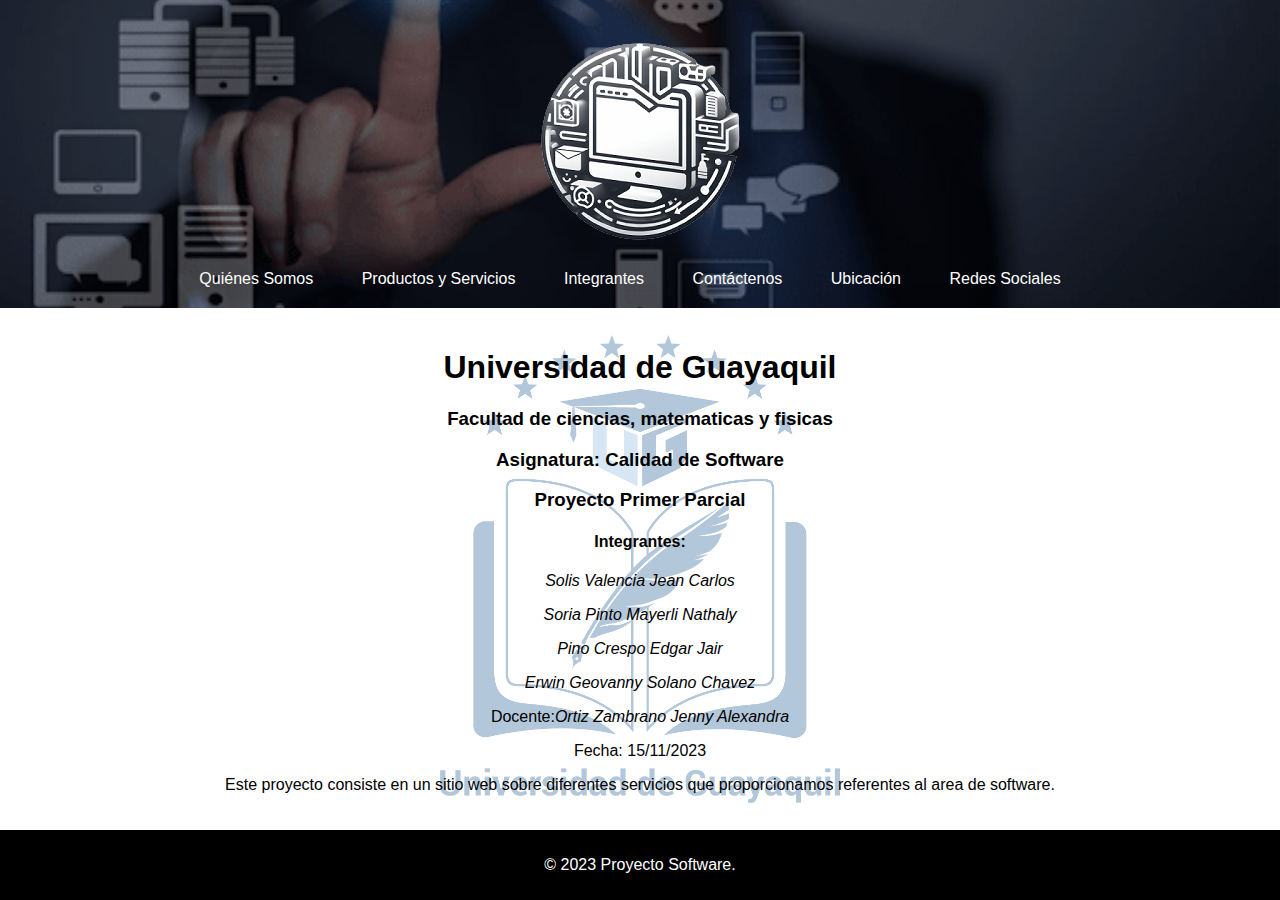
<file: index.html>
<!DOCTYPE html>
<html lang="es">

<head>
    <meta charset="UTF-8">
    <title>Proyecto Software</title>
    <link rel="stylesheet" href="styles.css">
</head>

<body>
    <header class="header-with-background">
        <!-- Coloca aquí el logo de la empresa -->
        <img src="img/logo.png" alt="Logo de la empresa">
        <nav>
            <ul>
                <li><a href="quienes_somos.html">Quiénes Somos</a></li>
                <li><a href="productos.html">Productos y Servicios</a></li>
                <li><a href="Integrantes.html">Integrantes</a></li>
                <li><a href="contactenos.html">Contáctenos</a></li>
                <li><a href="ubicacion.html">Ubicación</a></li>
                <li><a href="redes_sociales.html">Redes Sociales</a></li>
            </ul>
        </nav>
    </header>

    <main>
        <div class="main-section">
            <h1 style="color: black;">Universidad de Guayaquil</h1>
            <h3 style="color: black;">Facultad de ciencias, matematicas y fisicas</h3>
            <h3 style="color: black;">Asignatura: Calidad de Software</h3>
            <h3 style="color: black;">Proyecto Primer Parcial</h3>
            <h4 style="color: black;">Integrantes:</h4>
            <p style="color: black;"><em>Solis Valencia Jean Carlos</em></p>
            <p style="color: black;"><em>Soria Pinto Mayerli Nathaly</em></p>
            <p style="color: black;"><em>Pino Crespo Edgar Jair</em></p>
            <p style="color: black;"><em>Erwin Geovanny Solano Chavez</em></p>
            <p style="color: black;">Docente:<em>Ortiz Zambrano Jenny Alexandra</em></p>
            <p style="color: black;">Fecha: 15/11/2023 </p>
            <p style="color: black;">Este proyecto consiste en un sitio web sobre diferentes servicios que proporcionamos referentes al area de software.</p>
        </div>
    </main>


    <footer>
        <p>&copy; 2023 Proyecto Software.</p>
    </footer>
</body>
</html>
</file>
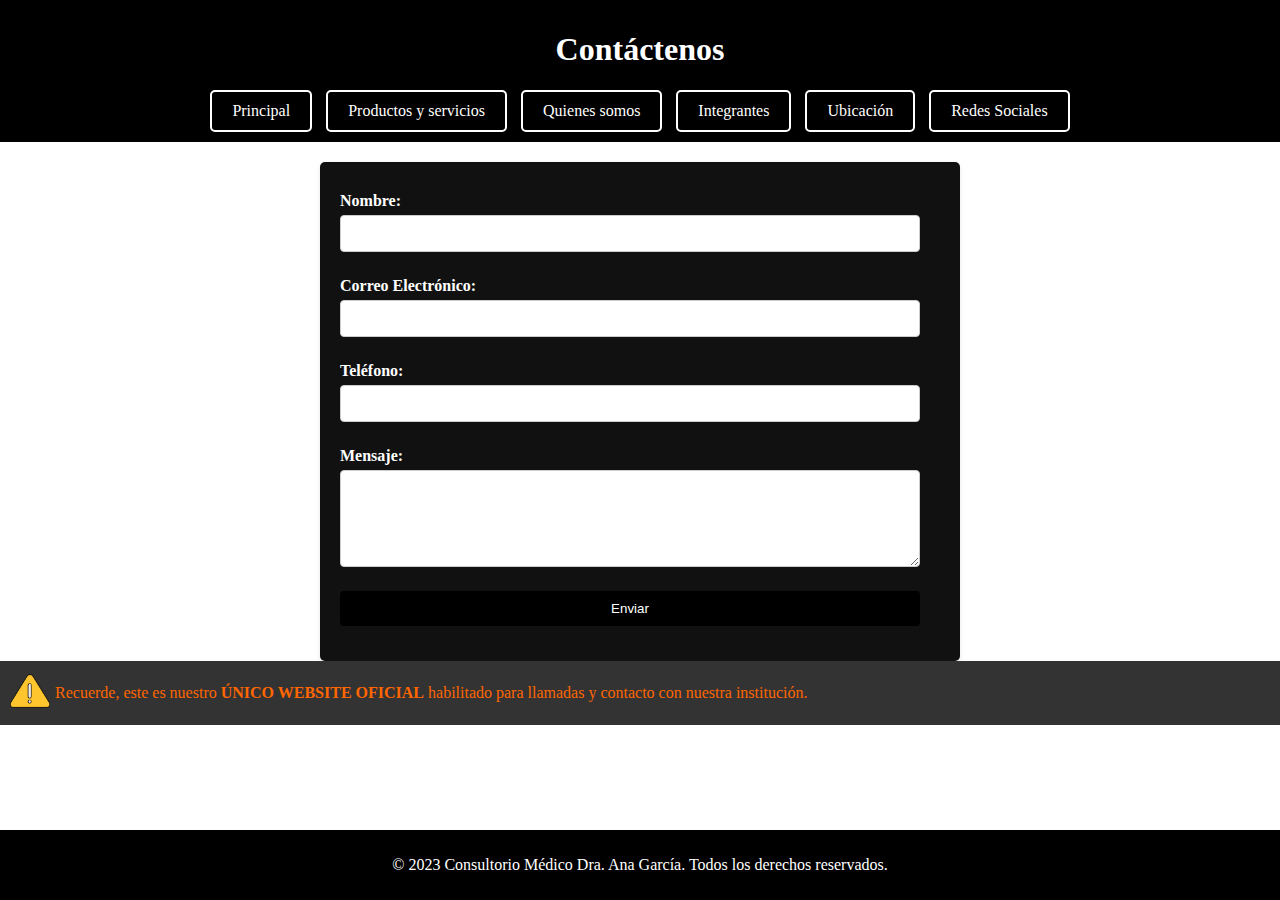
<file: contactenos.html>
<!DOCTYPE html>
<html lang="es">
<head>
    <meta charset="UTF-8">
    <title>Contacto</title>

    <style>
         /* Estilos para el encabezado y la barra de navegación */
        header {
            text-align: center;
            background-color: #000;
            color: #fff;
            padding: 10px;
        }

        nav a {
            display: inline-block;
            padding: 10px 20px;
            margin: 0 5px;
            border: 2px solid #fff;
            border-radius: 5px;
            color: #fff;
            text-decoration: none;
            transition: background-color 0.3s, color 0.3s;
        }

        nav a:hover {
            background-color: #66CCCC;
            color: #000;
        }

        /* Estilos para el contenedor del formulario */
        .container {
            max-width: 600px;
            margin: 0 auto;
            padding: 20px;
            background-color: #111;
            border-radius: 5px;
            box-shadow: 0 2px 5px rgba(0, 0, 0, 0.1);
            margin-top: 20px;
            color: #fff;
        }

        /* Estilos para el formulario */
        form label {
            display: block;
            font-weight: bold;
            margin-top: 10px;
        }

        form input, form textarea {
            width: calc(100% - 20px);
            padding: 10px;
            margin-top: 5px;
            margin-bottom: 15px;
            border: 1px solid #ccc;
            border-radius: 4px;
            box-sizing: border-box;
            color: #000;
        }

        form input[type="submit"] {
            background-color: #000;
            color: #fff;
            padding: 10px 15px;
            border: none;
            border-radius: 4px;
            cursor: pointer;
        }

        /* Estilos para la información importante */
        .info-box {
            margin-top: 10<px;
            display: flex;
            align-items: center;
            background-color: #333;
            padding: 10px;
            color: #fff;
        }

        .info-box .icon img {
            width: 40px; /* Ajusta el ancho según necesites */
            height: 40px; /* Ajusta la altura según necesites */
            margin-right: 5px;
        }

        .info-box .text {
            color: #FF6600;
        }

        /* Estilos para el contenido principal */
        body {
            display: flex;
            flex-direction: column;
            height: 100vh;
            margin: 0;
        }

        main {
            flex: 1;
        }

        /* Estilos para el footer */
        footer {
            background-color: #000;
            color: #fff;
            text-align: center;
            padding: 10px;
        }
    </style>
</head>
<body>
    <header>
        <h1>Contáctenos</h1>
        <nav>
            <a href="index.html#food">Principal</a>
            <a href="productos.html#about">Productos y servicios</a>
            <a href="quienes_somos.html#about">Quienes somos</a>
            <a href="Integrantes.html#about">Integrantes</a>
            <a href="Ubicacion.html#about">Ubicación</a>
            <a href="RedesSociales.html#about">Redes Sociales</a>
        </nav>
    </header>
    <main>
        <div class="container">
            <form action="#" method="post">
                <label for="nombre">Nombre:</label>
                <input type="text" id="nombre" name="nombre" required>

                <label for="email">Correo Electrónico:</label>
                <input type="email" id="email" name="email" required>

                <label for="telefono">Teléfono:</label>
                <input type="tel" id="telefono" name="telefono" required>

                <label for="mensaje">Mensaje:</label>
                <textarea id="mensaje" name="mensaje" rows="5" required></textarea>

                <input type="submit" value="Enviar">
            </form>
        </div>

        <div class="info-box">
            <div class="icon">
                <img src="img/warning.png" alt="Ícono">
            </div>
            <div class="text">Recuerde, este es nuestro <b>ÚNICO WEBSITE OFICIAL</b> habilitado para llamadas y contacto con nuestra institución.</div>
        </div>
    </main>

    <footer>
        <p>&copy; 2023 Consultorio Médico Dra. Ana García. Todos los derechos reservados.</p>
    </footer>
</body>
</html>
</file>
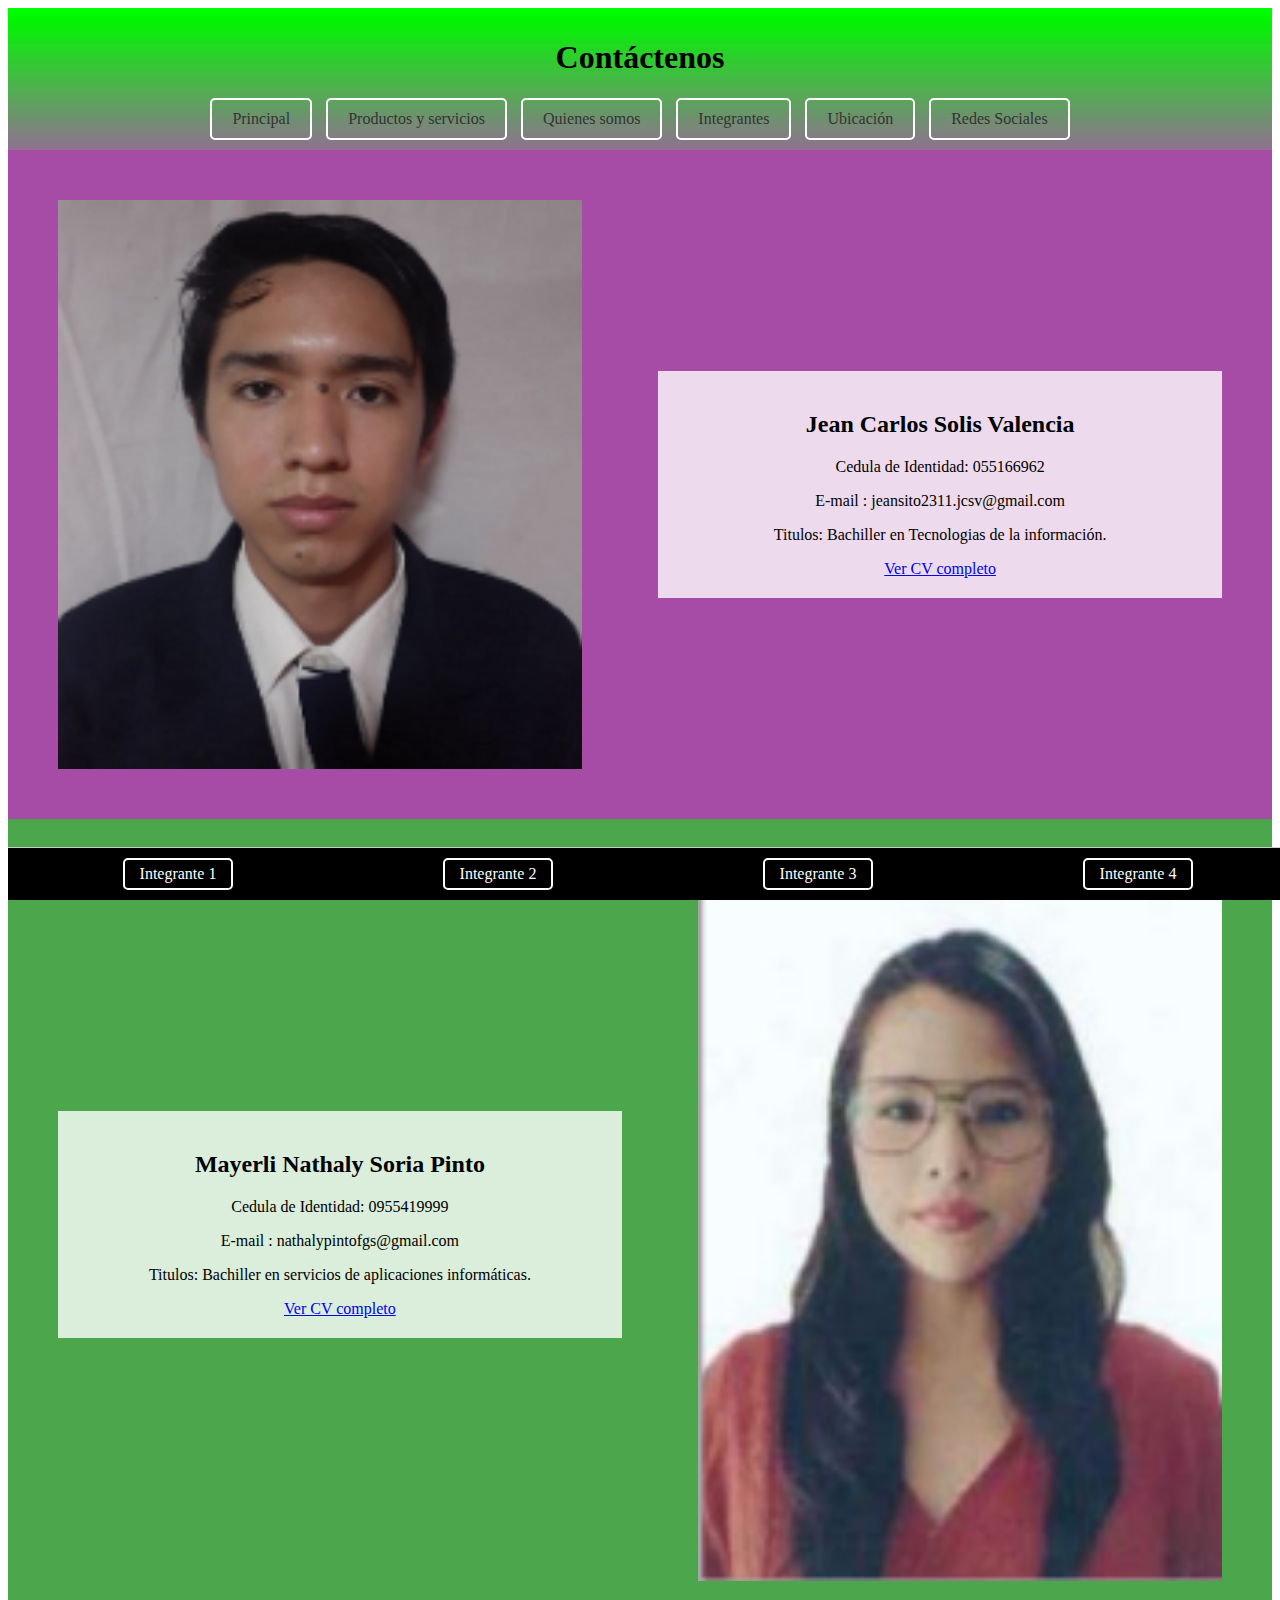
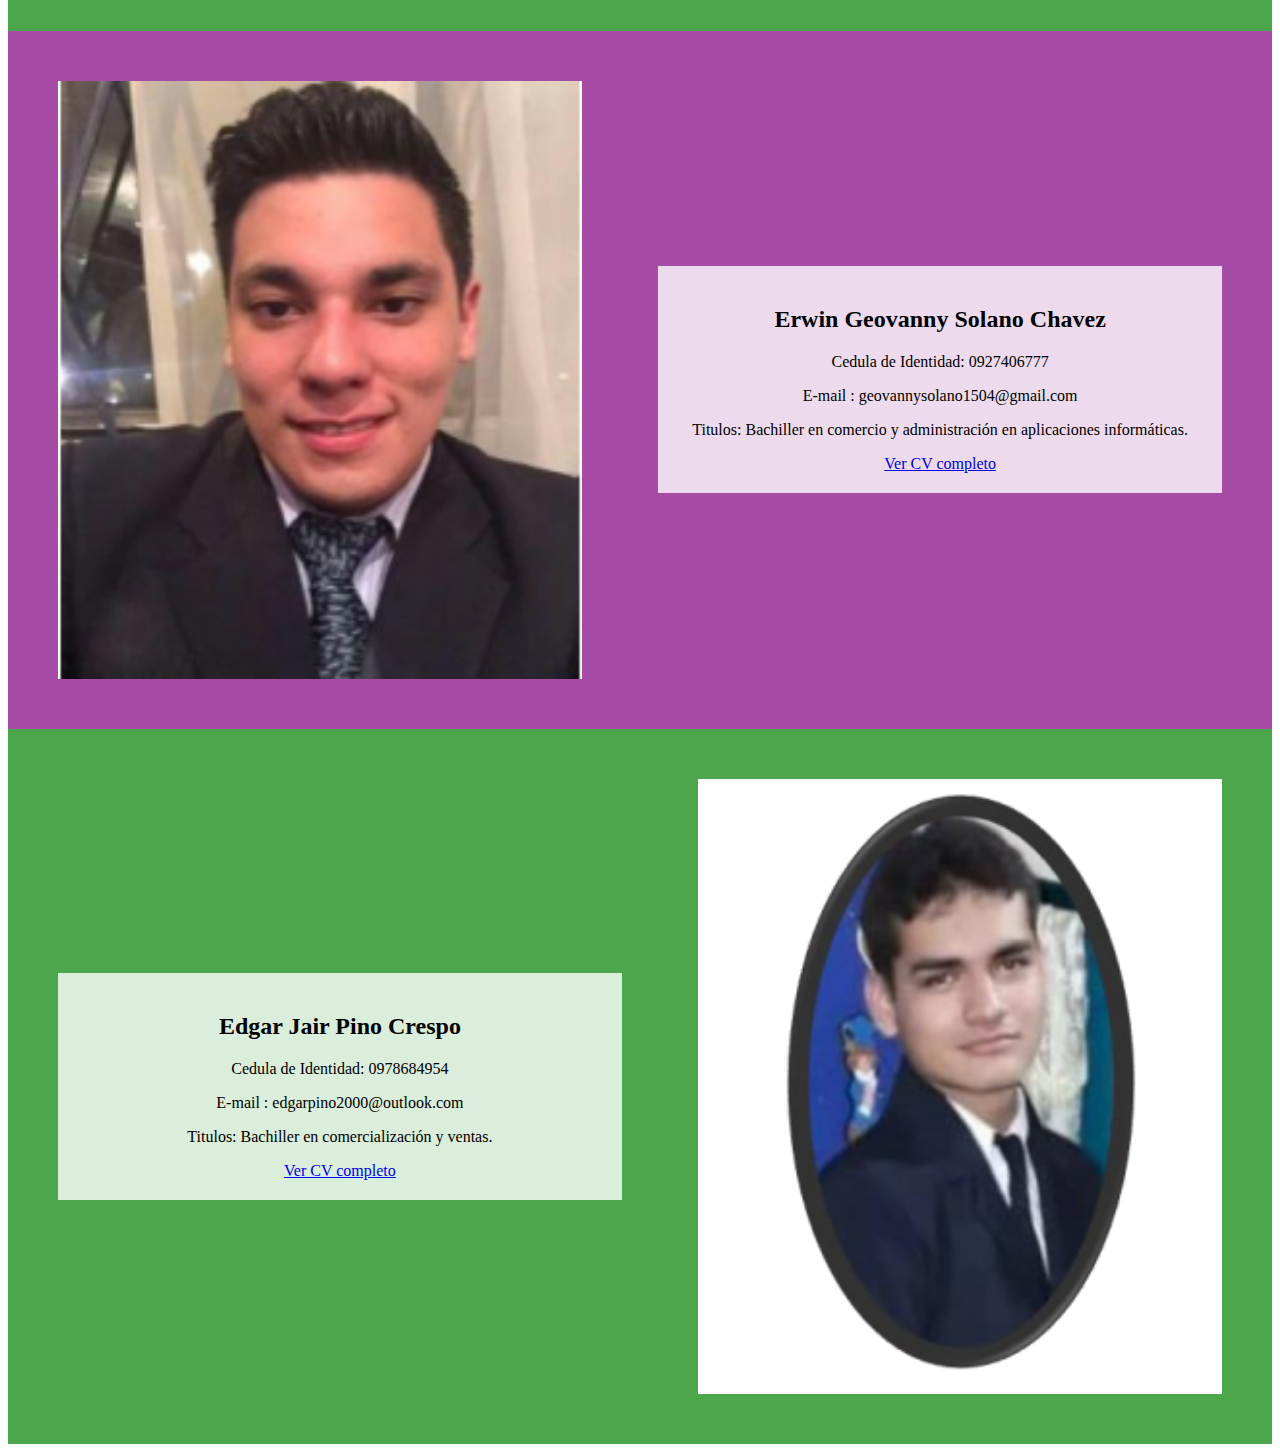
<file: Integrantes.html>
<!DOCTYPE html>
<html lang="en">
<head>
  <meta charset="UTF-8">
  <title>Equipo</title>
  <link rel="stylesheet" href="stylesI.css">

      <style>
         /* Estilos para el encabezado y la barra de navegación */
        header {
            text-align: center;
            background-image: url('img/fondo.png'); /* Reemplaza con la ruta correcta */
            background-size: cover;
            color: #000;
            padding: 10px;
        }

        nav a {
            display: inline-block;
            padding: 10px 20px;
            margin: 0 5px;
            border: 2px solid #fff;
            border-radius: 5px;
            color: #333;
            text-decoration: none;
            transition: background-color 0.3s, color 0.3s;
        }

        nav a:hover {
            background-color: #66CCCC;
            color: #000;
        }
    </style>
</head>
<body>
<header>
        <h1>Contáctenos</h1>
        <nav>
            <a href="index.html#food">Principal</a>
            <a href="productos.html#about">Productos y servicios</a>
            <a href="quienes_somos.html#about">Quienes somos</a>
            <a href="Integrantes.html#about">Integrantes</a>
            <a href="Ubicacion.html#about">Ubicación</a>
            <a href="RedesSociales.html#about">Redes Sociales</a>
        </nav>
    </header>
   <!-- Sección Integrante 1 -->
  <section id="integrante1" class="purple-section">
    <div class="img-container">
      <img src="img/jean.png" alt="Integrante 1">
    </div>
    <div class="info">
      <h2>Jean Carlos Solis Valencia</h2>
      <p>Cedula de Identidad: 055166962</p>
      <p>E-mail : jeansito2311.jcsv@gmail.com</p>
      <p>Titulos: Bachiller en Tecnologias de la información.</p>
      <a href="CV/jean.pdf" target="_blank">Ver CV completo</a>
    </div>
  </section>

  <!-- Sección Integrante 2 -->
  <section id="integrante2" class="green-section">
    <div class="info">
      <h2>Mayerli Nathaly Soria Pinto</h2>
      <p>Cedula de Identidad: 0955419999</p>
      <p>E-mail : nathalypintofgs@gmail.com</p>
      <p>Titulos: Bachiller en servicios de aplicaciones informáticas.</p>
      <a href="CV/mayerli.pdf" target="_blank">Ver CV completo</a>
    </div>
    <div class="img-container">
      <img src="img/mayerli.png" alt="Integrante 2">
    </div>
  </section>

  <!-- Sección Integrante 3 -->
  <section id="integrante3"class="purple-section">
    <div class="img-container">
      <img src="img/Geovanny.png" alt="Integrante 3">
    </div>
    <div class="info">
      <h2>Erwin Geovanny Solano Chavez</h2>
      <p>Cedula de Identidad: 0927406777</p>
      <p>E-mail : geovannysolano1504@gmail.com</p>
      <p>Titulos: Bachiller en comercio y administración en aplicaciones informáticas.</p>
      <a href="CV/geovanny.pdf" target="_blank">Ver CV completo</a>
    </div>
  </section>

  <!-- Sección Integrante 4 -->
  <section id="integrante4"class="green-section">
    <div class="info">
      <h2>Edgar Jair Pino Crespo</h2>
      <p>Cedula de Identidad: 0978684954</p>
      <p>E-mail : edgarpino2000@outlook.com</p>
      <p>Titulos: Bachiller en comercialización y ventas.</p>
      <a href="CV/Currículum.pdf" target="_blank">Ver CV completo</a>
    </div>
    <div class="img-container">
      <img src="img/Edgar.png" alt="Integrante 4">
    </div>
  </section>

<div class="navbar">
  <a href="#integrante1">Integrante 1</a>
  <a href="#integrante2">Integrante 2</a>
  <a href="#integrante3">Integrante 3</a>
  <a href="#integrante4">Integrante 4</a>
</div>

</body>
</html>
</file>
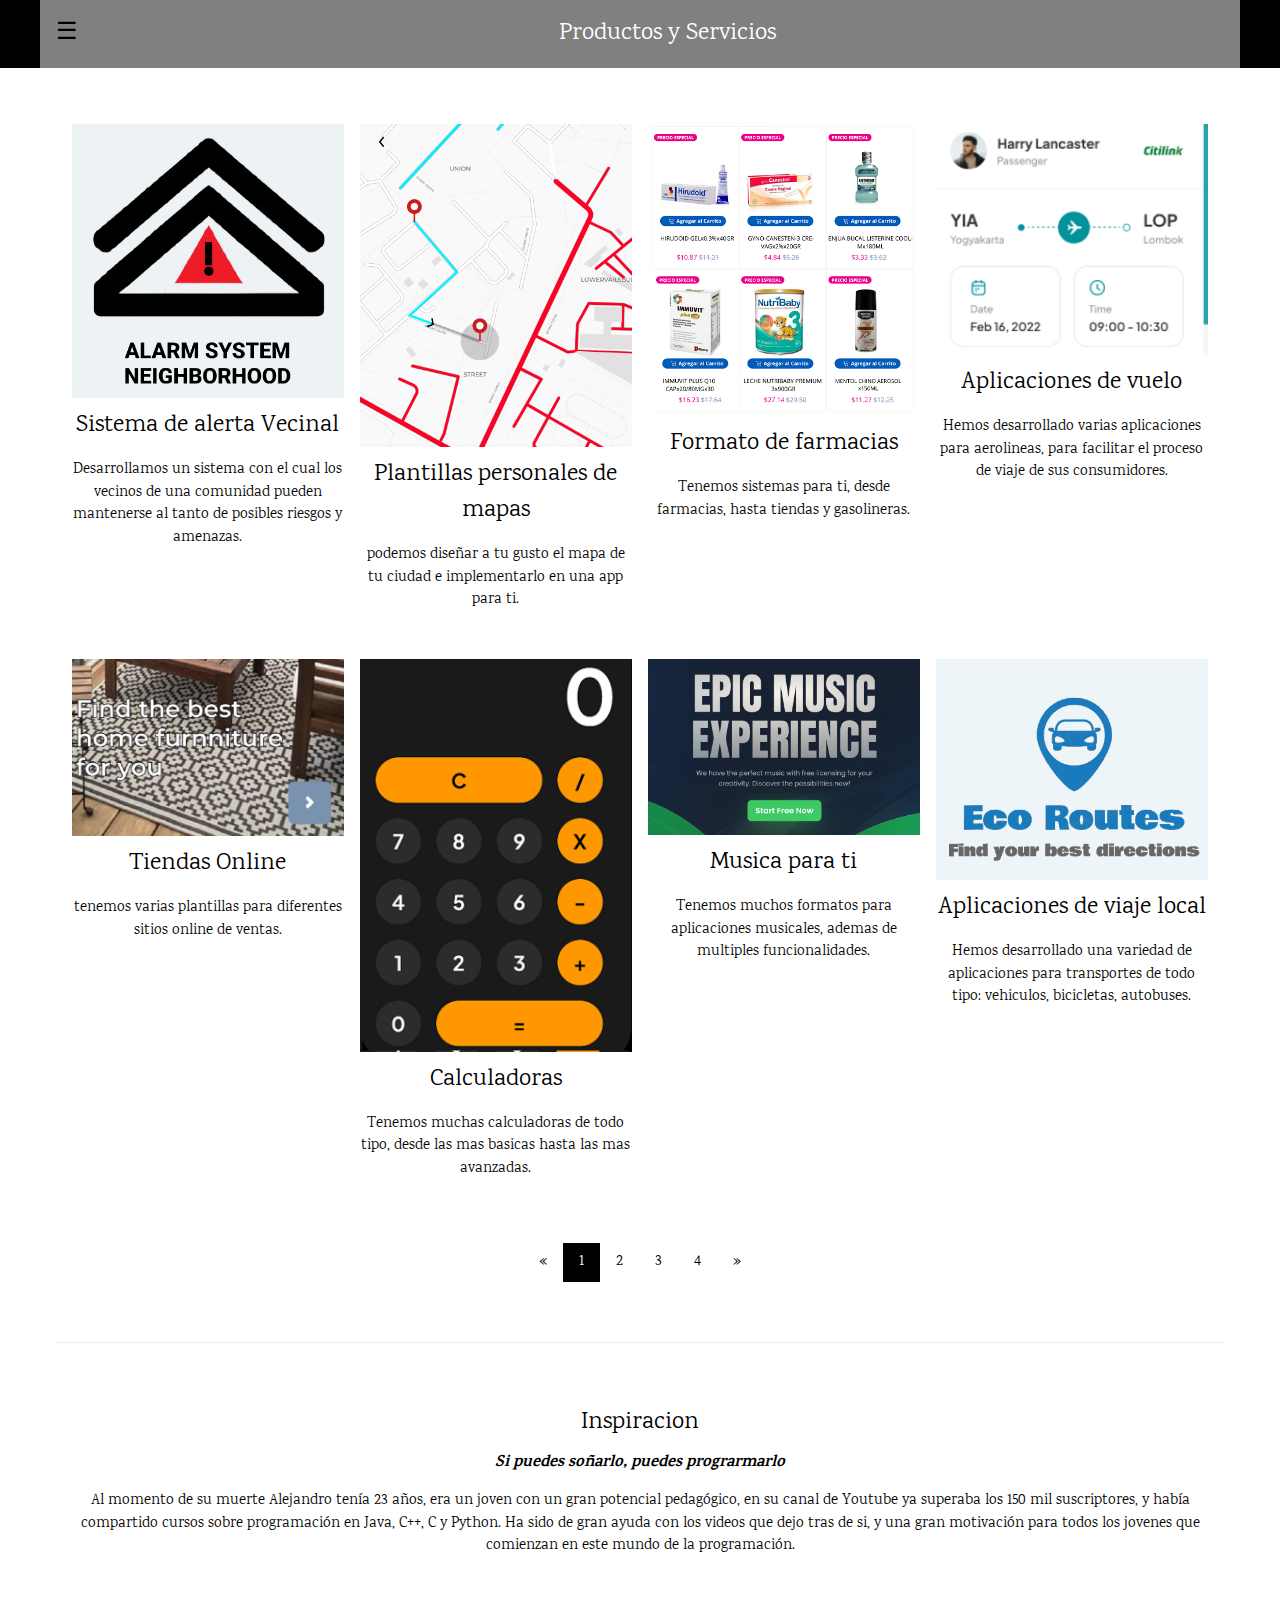
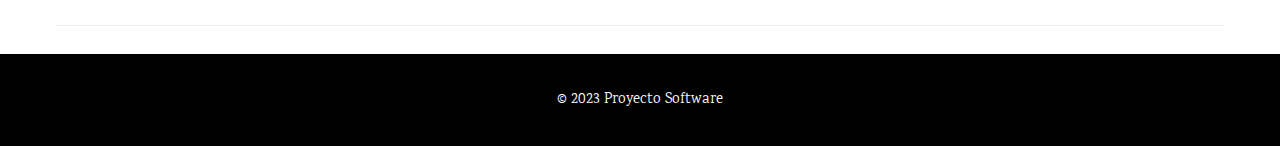
<file: productos.html>
<!DOCTYPE html>
<html>
<head>
<title>W3.CSS Template</title>
<meta charset="UTF-8">
<meta name="viewport" content="width=device-width, initial-scale=1">
<link rel="stylesheet" href="https://www.w3schools.com/w3css/4/w3.css">
<link rel="stylesheet" href="https://fonts.googleapis.com/css?family=Karma">
<style>
body,h1,h2,h3,h4,h5,h6 {font-family: "Karma", sans-serif}
.w3-bar-block .w3-bar-item {padding:20px}
</style>
</head>
<body>

<!-- Sidebar (hidden by default) -->
<nav class="w3-sidebar w3-bar-block w3-card w3-top w3-xlarge w3-animate-left" style="display:none;z-index:2;width:40%;min-width:300px" id="mySidebar">
  <a href="javascript:void(0)" onclick="w3_close()" class="w3-bar-item w3-button">Close Menu</a>
  <a href="index.html#food" onclick="w3_close()" class="w3-bar-item w3-button">Principal</a>
  <a href="quienes_somos.html#about" onclick="w3_close()" class="w3-bar-item w3-button">Quienes somos</a>
  <a href="Integrantes.html#about" onclick="w3_close()" class="w3-bar-item w3-button">Integrantes</a>
  <a href="contactenos.html#about" onclick="w3_close()" class="w3-bar-item w3-button">Contactenos</a>
  <a href="Ubicacion.html#about" onclick="w3_close()" class="w3-bar-item w3-button">Ubicación</a>
  <a href="RedesSociales.html#about" onclick="w3_close()" class="w3-bar-item w3-button">Redes Sociales</a>
</nav>



<!-- Top menu -->
<div class="w3-top" style="background-color: black;">
  <div class="w3-xlarge" style="max-width:1200px;margin:auto; background-color: gray;">
    <div class="w3-button w3-padding-16 w3-left" onclick="w3_open()">☰</div>
    <div class="w3-center w3-padding-16" style="color: white;">Productos y Servicios</div>
  </div>
</div>
  
<!-- !PAGE CONTENT! -->
<div class="w3-main w3-content w3-padding" style="max-width:1200px;margin-top:100px">

  <!-- First Photo Grid-->
  <div class="w3-row-padding w3-padding-16 w3-center" id="food">
    <div class="w3-quarter">
      <img src="img/alarma.png" alt="alarma" style="width:100%">
      <h3>Sistema de alerta Vecinal</h3>
      <p>Desarrollamos un sistema con el cual los vecinos de una comunidad pueden mantenerse al tanto de posibles riesgos y amenazas.</p>
    </div>
    <div class="w3-quarter">
      <img src="img/mapa.png" alt="mapa" style="width:100%">
      <h3>Plantillas personales de mapas</h3>
      <p>podemos diseñar a tu gusto el mapa de tu ciudad e implementarlo en una app para ti.</p>
    </div>
    <div class="w3-quarter">
      <img src="img/farmacia.png" alt="farmacia" style="width:100%">
      <h3>Formato de farmacias</h3>
      <p>Tenemos sistemas para ti, desde farmacias, hasta tiendas y gasolineras.</p>
    </div>
    <div class="w3-quarter">
      <img src="img/vuelo.png" alt="vuelo" style="width:100%">
      <h3>Aplicaciones de vuelo</h3>
      <p>Hemos desarrollado varias aplicaciones para aerolineas, para facilitar el proceso de viaje de sus consumidores.</p>
    </div>
  </div>
  
  <!-- Second Photo Grid-->
  <div class="w3-row-padding w3-padding-16 w3-center">
    <div class="w3-quarter">
      <img src="img/tienda.png" alt="tienda" style="width:100%">
      <h3>Tiendas Online</h3>
      <p>tenemos varias plantillas para diferentes sitios online de ventas.</p>
    </div>
    <div class="w3-quarter">
      <img src="img/calculadora.png" alt="calculadora" style="width:100%">
      <h3>Calculadoras</h3>
      <p>Tenemos muchas calculadoras de todo tipo, desde las mas basicas hasta las mas avanzadas.</p>
    </div>
    <div class="w3-quarter">
      <img src="img/musica.png" alt="musica" style="width:100%">
      <h3>Musica para ti</h3>
      <p>Tenemos muchos formatos para aplicaciones musicales, ademas de multiples funcionalidades.</p>
    </div>
    <div class="w3-quarter">
      <img src="img/Eco.png" alt="Eco" style="width:100%">
      <h3>Aplicaciones de viaje local</h3>
      <p>Hemos desarrollado una variedad de aplicaciones para transportes de todo tipo: vehiculos, bicicletas, autobuses.</p>
    </div>
  </div>

  <!-- Pagination -->
  <div class="w3-center w3-padding-32">
    <div class="w3-bar">
      <a href="#" class="w3-bar-item w3-button w3-hover-black">«</a>
      <a href="#" class="w3-bar-item w3-black w3-button">1</a>
      <a href="#" class="w3-bar-item w3-button w3-hover-black">2</a>
      <a href="#" class="w3-bar-item w3-button w3-hover-black">3</a>
      <a href="#" class="w3-bar-item w3-button w3-hover-black">4</a>
      <a href="#" class="w3-bar-item w3-button w3-hover-black">»</a>
    </div>
  </div>
  
  <hr id="about">

  <!-- About Section -->
  <div class="w3-container w3-padding-32 w3-center">  
    <h3>Inspiracion</h3>
    <div class="w3-padding-12">
      <h6><b><i>Si puedes soñarlo, puedes prograrmarlo</b></i></h6>
      <p>Al momento de su muerte Alejandro tenía 23 años, era un joven con un gran potencial pedagógico, en su canal de Youtube ya superaba los 150 mil suscriptores, y había compartido cursos sobre programación en Java, C++, C y Python. Ha sido de gran ayuda con los videos que dejo tras de si, y una gran motivación para todos los jovenes que comienzan en este mundo de la programación.</p>
    </div>
  </div>
  <hr>
  


<!-- End page content -->
</div>

<script>
// Script to open and close sidebar
function w3_open() {
  document.getElementById("mySidebar").style.display = "block";
}
 
function w3_close() {
  document.getElementById("mySidebar").style.display = "none";
}
</script>

	<footer	style="background-color: black; color: white; text-align: center; padding: 20px 0;">
    	<p>&copy; 2023 Proyecto Software</p>
	</footer>

</body>
</html>
</file>
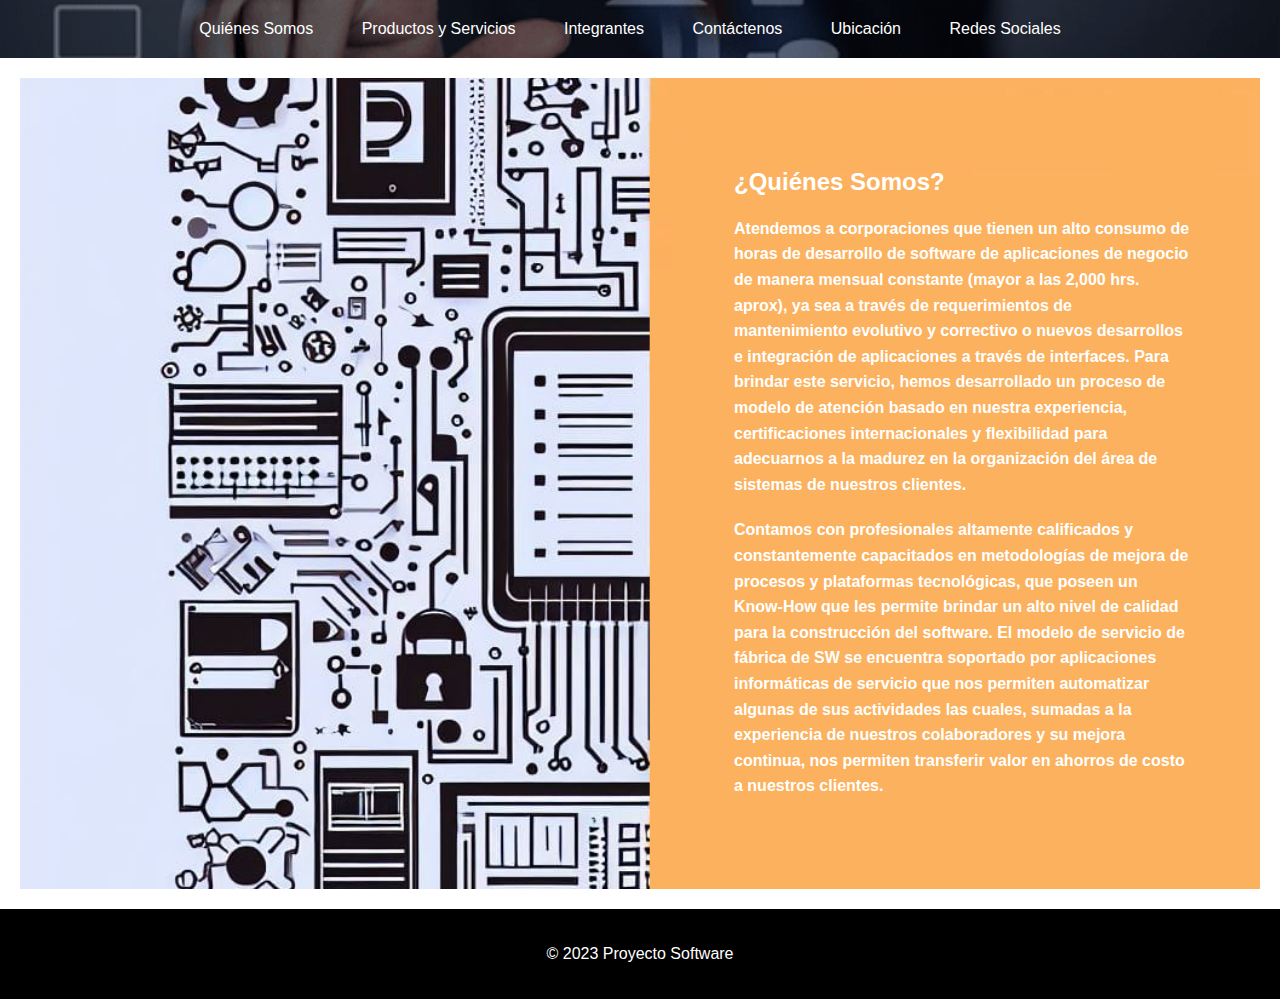
<file: quienes_somos.html>
<!DOCTYPE html>
<html lang="es">

<head>
    <meta charset="UTF-8">
    <title>Proyecto Software</title>
    <link rel="stylesheet" href="stylesQS.css">
</head>

<body>
    <header class="header-with-background">
        <!-- Coloca aquí el logo de la empresa -->
        <nav>
            <ul>
                <li><a href="quienes_somos.html">Quiénes Somos</a></li>
                <li><a href="productos.html">Productos y Servicios</a></li>
                <li><a href="Integrantes.html">Integrantes</a></li>
                <li><a href="contactenos.html">Contáctenos</a></li>
                <li><a href="ubicacion.html">Ubicación</a></li>
                <li><a href="redes_sociales.html">Redes Sociales</a></li>
            </ul>
        </nav>
    </header>

    <main>
        <section id="quienes-somos">
    <div>
      <h2>¿Quiénes Somos?</h2>
      <p><b>Atendemos a corporaciones que tienen un alto consumo de horas de desarrollo de software de aplicaciones de negocio de manera mensual constante (mayor a las 2,000 hrs. aprox), ya sea a través de requerimientos de mantenimiento evolutivo y correctivo o nuevos desarrollos e integración de aplicaciones a través de interfaces. Para brindar este servicio, hemos desarrollado un proceso de modelo de atención basado en nuestra experiencia, certificaciones internacionales y flexibilidad para adecuarnos a la madurez en la organización del área de sistemas de nuestros clientes.</b></p>
      <p><b>Contamos con profesionales altamente calificados y constantemente capacitados en metodologías de mejora de procesos y plataformas tecnológicas, que poseen un Know-How que les permite brindar un alto nivel de calidad para la construcción del software. El modelo de servicio de fábrica de SW se encuentra soportado por aplicaciones informáticas de servicio que nos permiten automatizar algunas de sus actividades las cuales, sumadas a la experiencia de nuestros colaboradores y su mejora continua, nos permiten transferir valor en ahorros de costo a nuestros clientes.</b></p>
    </div>
    </main>

    <footer	style="background-color: black; color: white; text-align: center; padding: 20px 0;">
    	<p>&copy; 2023 Proyecto Software</p>
	</footer>

</body>

</html>
</file>
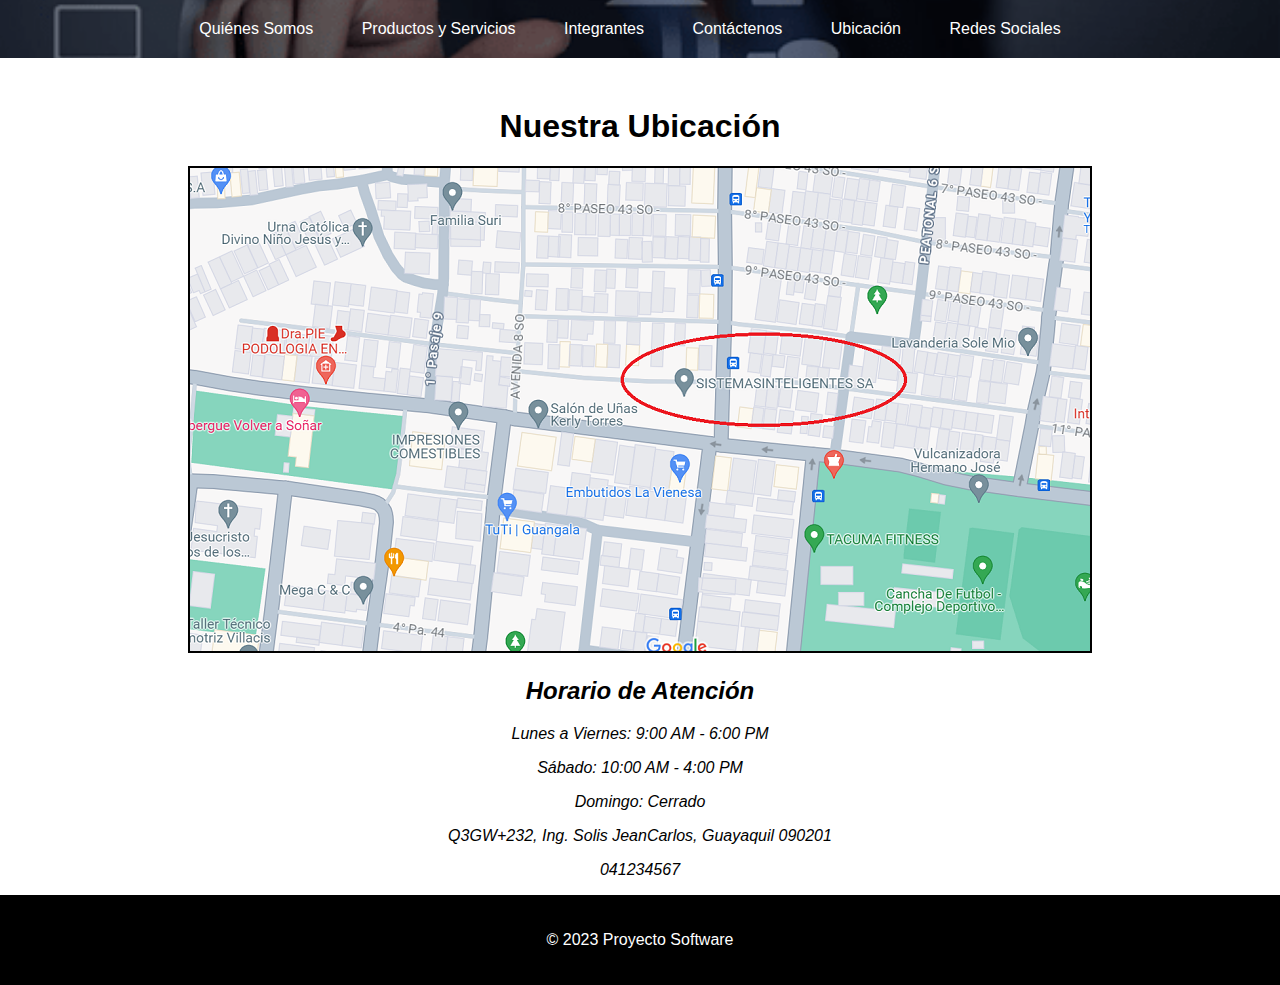
<file: ubicacion.html>
<!DOCTYPE html>
<html lang="es">
<head>
  <meta charset="UTF-8">
  <title>Ubicación y horario de atención</title>
  <link rel="stylesheet" href="stylesmap.css"> <!-- Enlazar el archivo CSS -->
</head>
<body>
  <header class="header-with-background">
    <!-- Coloca aquí el logo de la empresa -->
    <nav>
      <ul>
        <li><a href="quienes_somos.html">Quiénes Somos</a></li>
        <li><a href="productos.html">Productos y Servicios</a></li>
        <li><a href="Integrantes.html">Integrantes</a></li>
        <li><a href="contactenos.html">Contáctenos</a></li>
        <li><a href="ubicacion.html">Ubicación</a></li>
        <li><a href="redes_sociales.html">Redes Sociales</a></li>
      </ul>
    </nav>
  </header>

  <div class="container">
    <h1>Nuestra Ubicación</h1>
    <img src="img/crockis.png" alt="Ubicación">
    <div class="horario">
      <h2>Horario de Atención</h2>
      <p>Lunes a Viernes: 9:00 AM - 6:00 PM</p>
      <p>Sábado: 10:00 AM - 4:00 PM</p>
      <p>Domingo: Cerrado</p>
      <p>Q3GW+232, Ing. Solis JeanCarlos, Guayaquil 090201</p>
      <p>041234567</p>
    </div>
    <!-- Puedes agregar más información aquí -->
  </div>

	<footer	style="background-color: black; color: white; text-align: center; padding: 20px 0;">
    	<p>&copy; 2023 Proyecto Software</p>
	</footer>
</body>
</html>
</file>
<file: styles.css>
/* Estilos generales */
body {
    font-family: Arial, sans-serif;
    text-align: center;
    margin: 0;
    padding: 0;
}


/* Estilo para el header con fondo */
.header-with-background {
    background-image: url('img/Tecnologia.png'); /* Ruta de tu imagen */
    background-size: cover;
    background-position: center;
    background-repeat: no-repeat;
    padding: 20px;
    text-align: center;
    position: relative;
}

/* Estilos para el logo */
.header-with-background img {
    display: block;
    margin: 0 auto; /* Para centrar el logo */
    position: relative;
    z-index: 1; /* Coloca el logo sobre el fondo */
}

/* Estilos del fondo transparente */
.header-with-background::before {
    content: '';
    background-color: rgba(0, 0, 0, 0.5); /* Color negro transparente */
    position: absolute;
    top: 0;
    bottom: 0;
    left: 0;
    right: 0;
    z-index: 0;
}

/* Estilos para el menú */
nav {
    position: relative;
    z-index: 2; /* Coloca el menú sobre el fondo */
}

nav ul {
    list-style: none;
    padding: 0;
    margin: 0;
}

nav ul li {
    display: inline;
    margin-right: 20px;
}

nav ul li a {
    color: white;
    text-decoration: none;
    padding: 8px 12px; /* Espaciado interior */
    transition: background-color 0.3s; /* Transición suave */
    border-radius: 5px; /* Bordes redondeados */
}

/* Cambio de color al pasar el cursor */
nav ul li a:hover {
    background-color: #555; /* Color de fondo al pasar el cursor */
}

/* Nuevos estilos para el fondo transparente del main */
main {
    padding: 20px;
    position: relative; /* Asegura que los elementos absolutos sean relativos a este */
    z-index: 1; /* Asegura que el contenido esté por encima del fondo */
    /* Estilos para el fondo de la imagen */
    background-image: url('img/UGlogo.png'); /* Ruta de tu imagen */
    background-size: contain;
    background-position: center;
    background-repeat: no-repeat;
}

main::before {
    content: '';
    background-color: rgba(255, 255, 255, 0.7); /* Color negro transparente */
    position: absolute;
    top: 0;
    bottom: 0;
    left: 0;
    right: 0;
    z-index: -1; /* Sitúa el fondo detrás del contenido */
}



footer {
            background-color: #000;
            color: #fff;
            text-align: center;
            padding: 10px;
        }
</file>
<file: stylesI.css>
section {
  display: flex;
  flex-direction: row;
  align-items: center;
  justify-content: space-between;
  padding: 50px;
}

.info {
  width: 45%;
  padding: 20px;
  background-color: rgba(255, 255, 255, 0.8);
  text-align: center;
}

.purple-section {
  display: flex;
  flex-direction: row;
  align-items: center;
  justify-content: space-between;
  padding: 50px;
  background-color: rgba(128, 0, 128, 0.7);
  color: black; /* Cambiar el color del texto para que sea legible */
}

.green-section {
  display: flex;
  flex-direction: row;
  align-items: center;
  justify-content: space-between;
  padding: 50px;
  background-color: rgba(0, 128, 0, 0.7);
  color: black; /* Cambiar el color del texto para que sea legible */
}

.purple-section .info {
  width: 45%;
  padding: 20px;
  text-align: center;
}

.purple-section .img-container,
.green-section .img-container {
  width: 45%;
  display: flex;
  justify-content: center;
  align-items: center;
}

.purple-section .img-container img,
.green-section .img-container img {
  width: 100%;
  height: auto;
  opacity: 1;
}

/* Estilos para la barra de navegación */
.navbar {
  position: fixed;
  bottom: 0;
  width: 100%;
  background-color: #000;
  color: #fff;
  padding: 10px;
  display: flex;
  justify-content: space-around;
  border-top: 1px solid #ccc;
}

.navbar a {
  text-decoration: none;
  color: #fff; /* Cambiado a blanco */
  padding: 5px 15px;
  transition: background-color 0.3s, color 0.3s;
  border: 2px solid #fff;
  border-radius: 5px;
}

.navbar a:hover {
  background-color: #66CCCC;
  color: #000;
}
</file>
<file: stylesQS.css>
/* Estilos generales */
body {
    font-family: Arial, sans-serif;
    margin: 0;
    padding: 0;
}

/* Estilo para el header con fondo */
.header-with-background {
    background-image: url('img/Tecnologia.png'); /* Ruta de tu imagen */
    background-size: cover;
    background-position: center;
    background-repeat: no-repeat;
    padding: 20px;
    text-align: center;
    position: relative;
}

/* Estilos para el logo */
.header-with-background img {
    display: block;
    margin: 0 auto; /* Para centrar el logo */
    position: relative;
    z-index: 1; /* Coloca el logo sobre el fondo */
}

/* Estilos del fondo transparente */
.header-with-background::before {
    content: '';
    background-color: rgba(0, 0, 0, 0.5); /* Color negro transparente */
    position: absolute;
    top: 0;
    bottom: 0;
    left: 0;
    right: 0;
    z-index: 0;
}

/* Estilos para el menú */
nav {
    position: relative;
    z-index: 2; /* Coloca el menú sobre el fondo */
}

nav ul {
    list-style: none;
    padding: 0;
    margin: 0;
}

nav ul li {
    display: inline;
    margin-right: 20px;
}

nav ul li a {
    color: white;
    text-decoration: none;
    padding: 8px 12px; /* Espaciado interior */
    transition: background-color 0.3s; /* Transición suave */
    border-radius: 5px; /* Bordes redondeados */
}

/* Cambio de color al pasar el cursor */
nav ul li a:hover {
    background-color: #555; /* Color de fondo al pasar el cursor */
}

main {
    padding: 20px;
}


/* Estilo para la sección Quiénes Somos */
#quienes-somos {
    background-image: url('img/fondo1.png'); /* Reemplaza 'ruta/a/tu/imagen.jpg' por la ruta de tu imagen */
    background-size: cover;
    background-position: center;
    color: #fff; /* Color del texto, para que resalte sobre la imagen de fondo */
    padding: 50px; /* Ajusta el espaciado según sea necesario */
    display: flex;
    justify-content: flex-end; /* Alineación del contenido a la derecha */
    align-items: center; /* Centra verticalmente el contenido */
}

    #quienes-somos > div {
        width: 40%; /* Ancho del contenedor del texto */
        padding: 20px; /* Espaciado interno del contenedor */
    }

    #quienes-somos h2 {
        color: #fff; /* Color del título */
    }

    #quienes-somos p, #quienes-somos ul {
        font-size: 16px;
        line-height: 1.6;
        margin-bottom: 20px;
    }
</file>
<file: stylesmap.css>
body {
  font-family: Arial, sans-serif;
  margin: 0;
  padding: 0;
  text-align: center;
}

.container {
  margin-top: 50px;
}

.horario {
  font-style: italic;
  margin-top: 20px;
}

img {
  border: 2px solid black; /* Esto agregará un borde de 2px de ancho y color negro */
}

/* Estilos generales */

/* Estilo para el header con fondo */
.header-with-background {
    background-image: url('img/Tecnologia.png'); /* Ruta de tu imagen */
    background-size: cover;
    background-position: center;
    background-repeat: no-repeat;
    padding: 20px;
    text-align: center;
    position: relative;
}

/* Estilos para el logo */
.header-with-background img {
    display: block;
    margin: 0 auto; /* Para centrar el logo */
    position: relative;
    z-index: 1; /* Coloca el logo sobre el fondo */
}

/* Estilos del fondo transparente */
.header-with-background::before {
    content: '';
    background-color: rgba(0, 0, 0, 0.5); /* Color negro transparente */
    position: absolute;
    top: 0;
    bottom: 0;
    left: 0;
    right: 0;
    z-index: 0;
}

/* Estilos para el menú */
nav {
    position: relative;
    z-index: 2; /* Coloca el menú sobre el fondo */
}

nav ul {
    list-style: none;
    padding: 0;
    margin: 0;
}

nav ul li {
    display: inline;
    margin-right: 20px;
}

nav ul li a {
    color: white;
    text-decoration: none;
    padding: 8px 12px; /* Espaciado interior */
    transition: background-color 0.3s; /* Transición suave */
    border-radius: 5px; /* Bordes redondeados */
}

/* Cambio de color al pasar el cursor */
nav ul li a:hover {
    background-color: #555; /* Color de fondo al pasar el cursor */
}

.horario {
    font-style: italic;
    margin-top: 20px;
}

/* Resto de tus estilos... */
</file>
